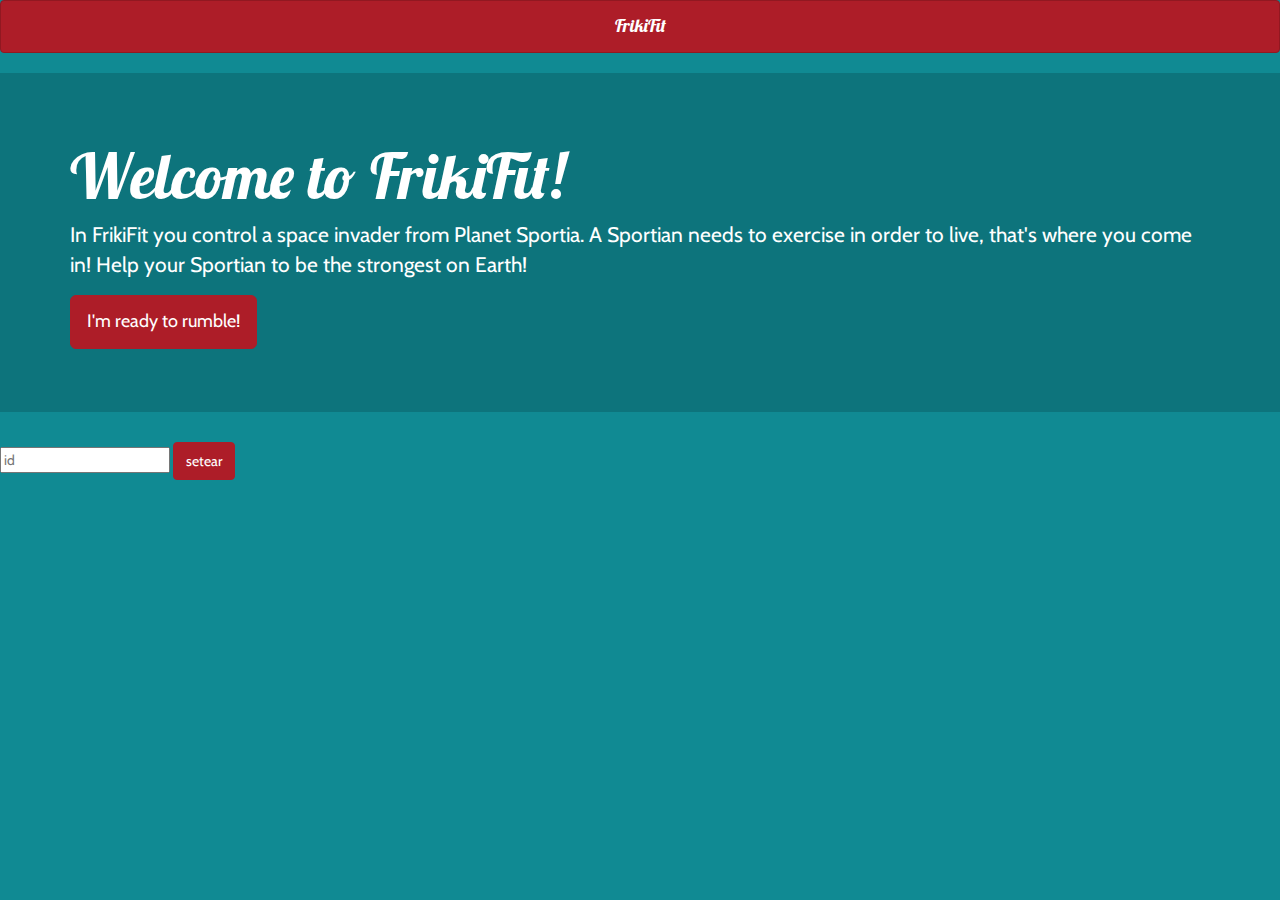
<file: www/index.html>
<!DOCTYPE html>
<html lang="en">
	<head>
		<title></title>
		<meta charset="UTF-8">
		<meta name=description content="">
		<meta name=viewport content="width=device-width, initial-scale=1">
		<meta name="viewport" content="width=device-width, initial-scale=1.0">
		<!-- Bootstrap CSS -->
		<link href="./css/bootstrap.min.css" rel="stylesheet" media="screen">

		<link rel="stylesheet" type="text/css" href="./css/base.css">
	
		<script>
			function setId(){
				console.log("set id");
				var id = $("#id").val();
				console.log(id);
				localStorage["idUsuario"] = id;
			}
		</script>

	</head>
	<body>
		<nav class="navbar navbar-default" role="navigation">
			<!-- Brand and toggle get grouped for better mobile display -->
			<div class="navbar-header">
				<a class="navbar-brand" href="#">FrikiFit</a>
			</div>
		
			<!-- Collect the nav links, forms, and other content for toggling -->
			</nav>

		<div class="jumbotron">
			<div class="container">
				<h1>Welcome to FrikiFit! </h1>
				<p>In FrikiFit you control a space invader from Planet Sportia.
					A Sportian needs to exercise in order to live, that's where
					you come in! Help your Sportian to be the strongest on Earth!

				</p>
				<p>
					<a class="btn btn-primary btn-lg" href="home.html">I'm ready to rumble!</a>
				</p>
			</div>
		</div>


		<input type="text" id="id" placeholder="id" name="id">

		<a href="#" class="btn btn-primary" onClick="setId();">setear</a>

		<!-- jQuery -->
		<script src="./js/jquery.js"></script>
		<!-- Bootstrap JavaScript -->
		<script src="./js/bootstrap.min.js"></script>

	</body>
</html>
</file>
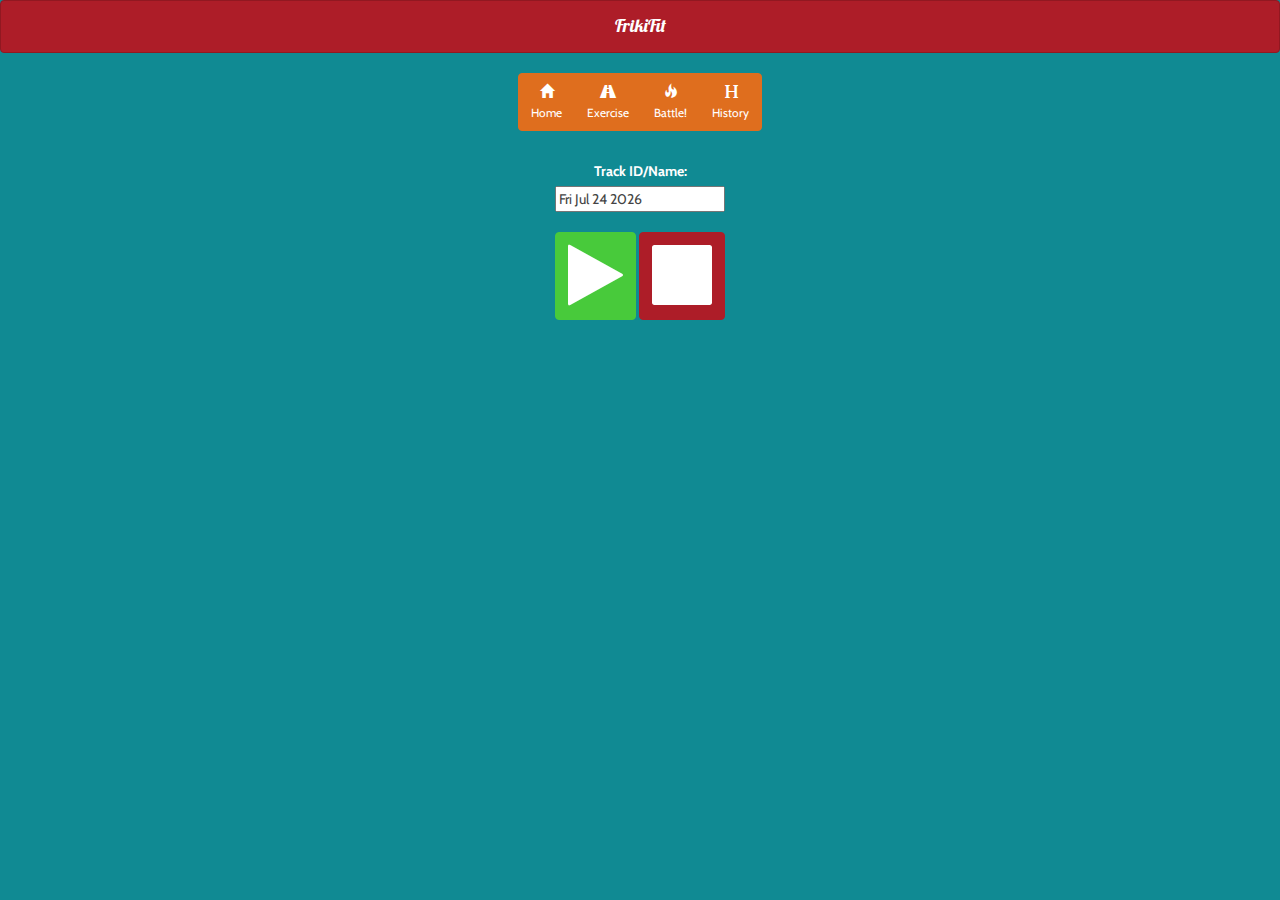
<file: www/exercise.html>
<!DOCTYPE html>
<html lang="en">
	<head>
		<title></title>
		<meta charset="UTF-8">
		<meta name=description content="">
		<meta name=viewport content="width=device-width, initial-scale=1">
		<meta name="viewport" content="width=device-width, initial-scale=1.0">
		<!-- Bootstrap CSS -->
		<link href="./css/bootstrap.min.css" rel="stylesheet" media="screen">
		<link rel="stylesheet" type="text/css" href="./css/font-awesome.min.css">
		<link rel="stylesheet" type="text/css" href="./css/base.css">

	</head>
	<body>
		<nav class="navbar navbar-default" role="navigation">
			<!-- Brand and toggle get grouped for better mobile display -->
			<div class="navbar-header">
				<a class="navbar-brand" href="#">FrikiFit</a>
			</div>
		
			<!-- Collect the nav links, forms, and other content for toggling -->
			</nav>


		<div class="modal fade" id="resumen">
			<div class="modal-dialog">
				<div class="modal-content">
					<div class="modal-header">
						<button type="button" class="close" data-dismiss="modal" aria-hidden="true">&times;</button>
						<h4 class="modal-title">Congratulations!</h4>
					</div>
					<div class="modal-body">
						You have traveled  <b id="km"> </b>km <br>
						Your sportian earns <b id="xp"> </b> XP
						and recovers <b id="hp"> </b> HP

					</div>
					<div class="modal-footer">
						<button type="button" class="btn btn-default" data-dismiss="modal">Ok</button>
					</div>
				</div><!-- /.modal-content -->
			</div><!-- /.modal-dialog -->
		</div><!-- /.modal -->


		<div class="menu">
			<div class="btn-group-wrap">
					  <div class="btn-group">
					      <a href="home.html" class="btn btn-danger">
					      	<span class="glyphicon glyphicon-home"></span>
					      	<br>
					      	<small>Home</small>
					      </a>
					      <a href="exercise.html" class="btn btn-danger">
					      	<span class="glyphicon glyphicon-road"></span>
					      	<br>
					      	<small>Exercise</small>
					      </a>
					      <a href="battle.html" class="btn btn-danger">
					      	<span class="glyphicon glyphicon-fire"></span>
					      	<br>
					      	<small>Battle!</small>
					      </a>
					      <a href="history.html" class="btn btn-danger">
					      	<span class="glyphicon glyphicon-header"></span>
					      	<br>
					      	<small>History</small>
					      </a>
					      
					  </div>
					</div>
					<br>
		</div>

		<div class="container">
		
			<div class="row" style="text-align:center;">
				<div > 
			    <p id="startTracking_status"></p>
			      
			    <label for="track_id">Track ID/Name:</label>
			    <br>
			    <input type="text" name="track_id" id="track_id" placeholder="Workout ID/Name"/>
			    <br>  
			 	<br>


			    <button class="btn btn-success" id="startTracking_start"><i class="fa fa-5x fa-play"></i></button>
			    <button class="btn btn-primary" id="startTracking_stop"><i class="fa fa-5x fa-stop"></i></button>  
			     	<p id="puntos"></p>
			        <p id="startTracking_debug"></p>
			         
			  </div>
			</div>

		</div>

		<!-- jQuery -->
		<script src="./js/jquery.js"></script>
		<script src="./js/et.js"></script>
		<!-- Bootstrap JavaScript -->
		<script src="./js/bootstrap.min.js"></script>



		
	</body>
</html>
</file>
<file: www/css/base.css>
.navbar-header {
    float: left;
    padding: 15px;
    text-align: center;
    width: 100%;
}
.navbar-brand {float:none;}

.menu{
	width: 100%;
	text-align: center;
}


.principal{

	background: url('../img/frikifit.png');
}

.btn-history{
	width: 80%;
}



.menu-batalla{
	text-align: center;
	padding-top: 5px;
	padding-bottom: 5px;
	background: rgba(0,0,0,0.5);
	border-radius: 10px;

}

.attack{
	z-index:99999;
	position: fixed;
	padding-left: 2%;
	width: 300px;

}

@media all and (max-width: 720px) {
.player-sprite{
	width: 150px;

	
	}
	h1{
		font-size: 26px;
	}

.attack{
	z-index:99999;
	position: fixed;
	padding-left: 2%;
	width: 200px;

}

.stat-personaje{
	background: url('../img/fondo_home.gif');
	border-radius: 5px;
}

}

@media all and (min-width: 720px) {
.player-sprite{
	width: 250px;

}

.stat-personaje{
	background: url('../img/fondo_home.gif') no-repeat ;
	background-position: right;
	border-radius: 5px;

}
	
}
</file>
